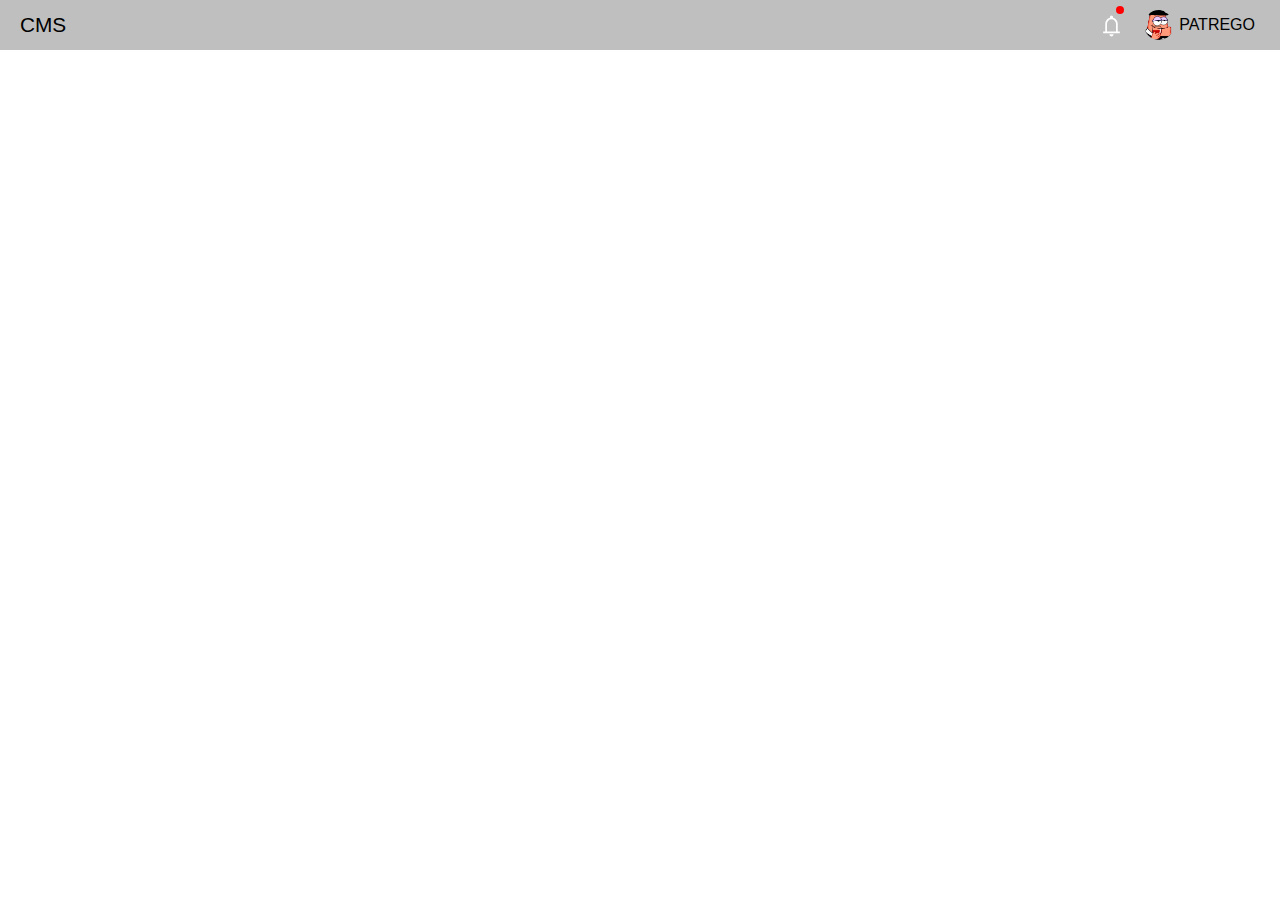
<file: main_folder/index.html>
<!DOCTYPE html>
<html lang="en">
<head>
    <meta charset="UTF-8">
    <meta name="viewport" content="width=device-width, initial-scale=1.0">
    <link rel="stylesheet" href="./styles/skipmain.css">
    <link rel="stylesheet" href="./styles/header.css">
    <link rel="stylesheet" href="./styles/profile.css">
    <link rel="stylesheet" href="./styles/notifications.css">
    <title>PVI LAB</title>
</head>
<body>

    <a class="skipmain" href="#header" target="_self"><h1>Student manager</h1></a>

    <header id="header">
        <div class="header">
            <div class="logo">
                <button class="cms-btn" onclick="window.location.href='./index.html'">CMS</button>
            </div>
            <div class="user-controls">
                <div class="bell" id="bell">
                    <svg xmlns="http://www.w3.org/2000/svg" height="40px" viewBox="0 -960 960 960" width="25px" fill="#ffffff">
                        <path d="M160-200v-66.67h80v-296q0-83.66 49.67-149.5Q339.33-778 420-796v-24q0-25 17.5-42.5T480-880q25 0 42.5 17.5T540-820v24q80.67 18 130.33 83.83Q720-646.33 720-562.67v296h80V-200H160Zm320-301.33ZM480-80q-33 0-56.5-23.5T400-160h160q0 33-23.5 56.5T480-80ZM306.67-266.67h346.66v-296q0-72-50.66-122.66Q552-736 480-736t-122.67 50.67q-50.66 50.66-50.66 122.66v296Z"/>
                    </svg>      
                    <span class="notification-dot" id="notificationDot"></span>
                    
                    <div class="notification-popup" id="notificationPopup">
                        <div class="notification-item">
                            <div class="user-info-notification">
                                <svg xmlns="http://www.w3.org/2000/svg" height="40px" viewBox="0 -960 960 960" width="40px" fill="#e3e3e3">
                                    <path d="M480-480.67q-66 0-109.67-43.66Q326.67-568 326.67-634t43.66-109.67Q414-787.33 480-787.33t109.67 43.66Q633.33-700 633.33-634t-43.66 109.67Q546-480.67 480-480.67ZM160-160v-100q0-36.67 18.5-64.17T226.67-366q65.33-30.33 127.66-45.5 62.34-15.17 125.67-15.17t125.33 15.5q62 15.5 127.28 45.3 30.54 14.42 48.96 41.81Q800-296.67 800-260v100H160Zm66.67-66.67h506.66V-260q0-14.33-8.16-27-8.17-12.67-20.5-19-60.67-29.67-114.34-41.83Q536.67-360 480-360t-111 12.17Q314.67-335.67 254.67-306q-12.34 6.33-20.17 19-7.83 12.67-7.83 27v33.33ZM480-547.33q37 0 61.83-24.84Q566.67-597 566.67-634t-24.84-61.83Q517-720.67 480-720.67t-61.83 24.84Q393.33-671 393.33-634t24.84 61.83Q443-547.33 480-547.33Zm0-86.67Zm0 407.33Z"/>
                                </svg>
                                <strong>Студент 1</strong>
                            </div>
                            
                            <div>
                                <p>Ваше повідомлення тут.</p>
                            </div>
                        </div>
                        <div class="notification-item">
                            <div class="user-info-notification">
                                <svg xmlns="http://www.w3.org/2000/svg" height="40px" viewBox="0 -960 960 960" width="40px" fill="#e3e3e3">
                                    <path d="M480-480.67q-66 0-109.67-43.66Q326.67-568 326.67-634t43.66-109.67Q414-787.33 480-787.33t109.67 43.66Q633.33-700 633.33-634t-43.66 109.67Q546-480.67 480-480.67ZM160-160v-100q0-36.67 18.5-64.17T226.67-366q65.33-30.33 127.66-45.5 62.34-15.17 125.67-15.17t125.33 15.5q62 15.5 127.28 45.3 30.54 14.42 48.96 41.81Q800-296.67 800-260v100H160Zm66.67-66.67h506.66V-260q0-14.33-8.16-27-8.17-12.67-20.5-19-60.67-29.67-114.34-41.83Q536.67-360 480-360t-111 12.17Q314.67-335.67 254.67-306q-12.34 6.33-20.17 19-7.83 12.67-7.83 27v33.33ZM480-547.33q37 0 61.83-24.84Q566.67-597 566.67-634t-24.84-61.83Q517-720.67 480-720.67t-61.83 24.84Q393.33-671 393.33-634t24.84 61.83Q443-547.33 480-547.33Zm0-86.67Zm0 407.33Z"/>
                                </svg>
                                <strong>Студент 2</strong>
                            </div>

                            <div>
                                <p>Інше повідомлення тут.</p>
                            </div>
                        </div>
                        <div class="notification-item">
                            <div class="user-info-notification">
                                <svg xmlns="http://www.w3.org/2000/svg" height="40px" viewBox="0 -960 960 960" width="40px" fill="#e3e3e3">
                                    <path d="M480-480.67q-66 0-109.67-43.66Q326.67-568 326.67-634t43.66-109.67Q414-787.33 480-787.33t109.67 43.66Q633.33-700 633.33-634t-43.66 109.67Q546-480.67 480-480.67ZM160-160v-100q0-36.67 18.5-64.17T226.67-366q65.33-30.33 127.66-45.5 62.34-15.17 125.67-15.17t125.33 15.5q62 15.5 127.28 45.3 30.54 14.42 48.96 41.81Q800-296.67 800-260v100H160Zm66.67-66.67h506.66V-260q0-14.33-8.16-27-8.17-12.67-20.5-19-60.67-29.67-114.34-41.83Q536.67-360 480-360t-111 12.17Q314.67-335.67 254.67-306q-12.34 6.33-20.17 19-7.83 12.67-7.83 27v33.33ZM480-547.33q37 0 61.83-24.84Q566.67-597 566.67-634t-24.84-61.83Q517-720.67 480-720.67t-61.83 24.84Q393.33-671 393.33-634t24.84 61.83Q443-547.33 480-547.33Zm0-86.67Zm0 407.33Z"/>
                                </svg>
                                <strong>Студент 3</strong>
                            </div>

                            <div>
                                <p>Ще одне повідомлення тут.</p>
                            </div>
                        </div>
                    </div>
                </div>
                <div class="profile">
                    <img src="./sources/avatar.jpg" alt="Avatar">
                    <span style="font-family: 'Roboto', sans-serif;">PATREGO</span>
                    <div class="profile-popup">
                        <button>Profile</button>
                        <button>Log Out</button>
                    </div>
                </div>
            </div>
        </div>
    </header>
    



<script src="scripts/nottification.js"></script>
</body>
</html>
</file>
<file: main_folder/styles/skipmain.css>
.skipmain {
    position: absolute;
    left: -10000px;
    width: 1px;
    height: 1px;
    overflow: hidden;
  }
</file>
<file: main_folder/styles/header.css>
*{
    margin: 0;
    padding: 0;
    box-sizing: border-box;
}

.header {
    background-color: #bfbfbf;
    height: 50px;
    display: flex;
    align-items: center;
    justify-content: space-between;
    padding: 0 5px;
}

.logo .cms-btn {
    background: transparent;
    font-family: 'Roboto', sans-serif;
    border: none;
    font-size: 1.3rem;
    cursor: pointer;
    margin-left: 15px;
}

.user-controls {
    display: flex;
    align-items: center;
}
</file>
<file: main_folder/styles/profile.css>
*{
    margin: 0;
    padding: 0;
    box-sizing: border-box;
}

.profile {
    position: relative;
    display: flex;
    align-items: center;
    margin-right: 20px;
    
}

.profile img {
    width: 30px;
    height: 30px;
    border-radius: 50%;
    margin-right: 5px;
}

.profile-popup {
    display: none;
    position: absolute;
    top: 30px;
    right: 0px;
    background-color: #fff;
    border: 1px solid #ddd;
    padding: 5px;
    box-shadow: 0 2px 5px rgba(0,0,0,0.2);
    z-index: 10;
}

.profile-popup button{
    display: grid;
    margin-top: 10px;
    padding: 15px;
    border: none;
    background-color: #fff;
    cursor: pointer;
    font-size: 1rem;
    color: #333;
    text-align: center;
}

.profile:hover .profile-popup {
    display: grid;
}
</file>
<file: main_folder/styles/notifications.css>
.bell {
    position: relative;
    cursor: pointer;
    top: 3px;
    margin-right: 20px; 
}

.notification-dot {
    position: absolute;
    top: 0;
    right: 0;
    width: 8px;
    height: 8px;
    background-color: red;
    border-radius: 50%;
    display: block;
}

.icon-bell {
    width: 32px;
    height: 32px;
    cursor: pointer;
    display: block;
}

.notification-popup {
    position: absolute;
    top: 35px;
    right: 0;
    width: 300px;
    background: #fff;
    box-shadow: 0 8px 12px rgba(0, 0, 0, 0.1);
    border-radius: 8px;
    display: none;
    z-index: 10;
}

.notification-item {
    display: flex;
    align-items: center;
    padding: 10px;
    border-bottom: 1px solid #ddd;
}

.notification-item img {
    width: 40px;
    height: 40px;
    border-radius: 50%;
}

.notification-item:last-child {
    border-bottom: none;
}

.user-info-notification {
    display: flex;
    flex-direction: column;
    align-items: center;
    margin-right: 10px;
    padding: 0 5px 5px 5px;
}
</file>
